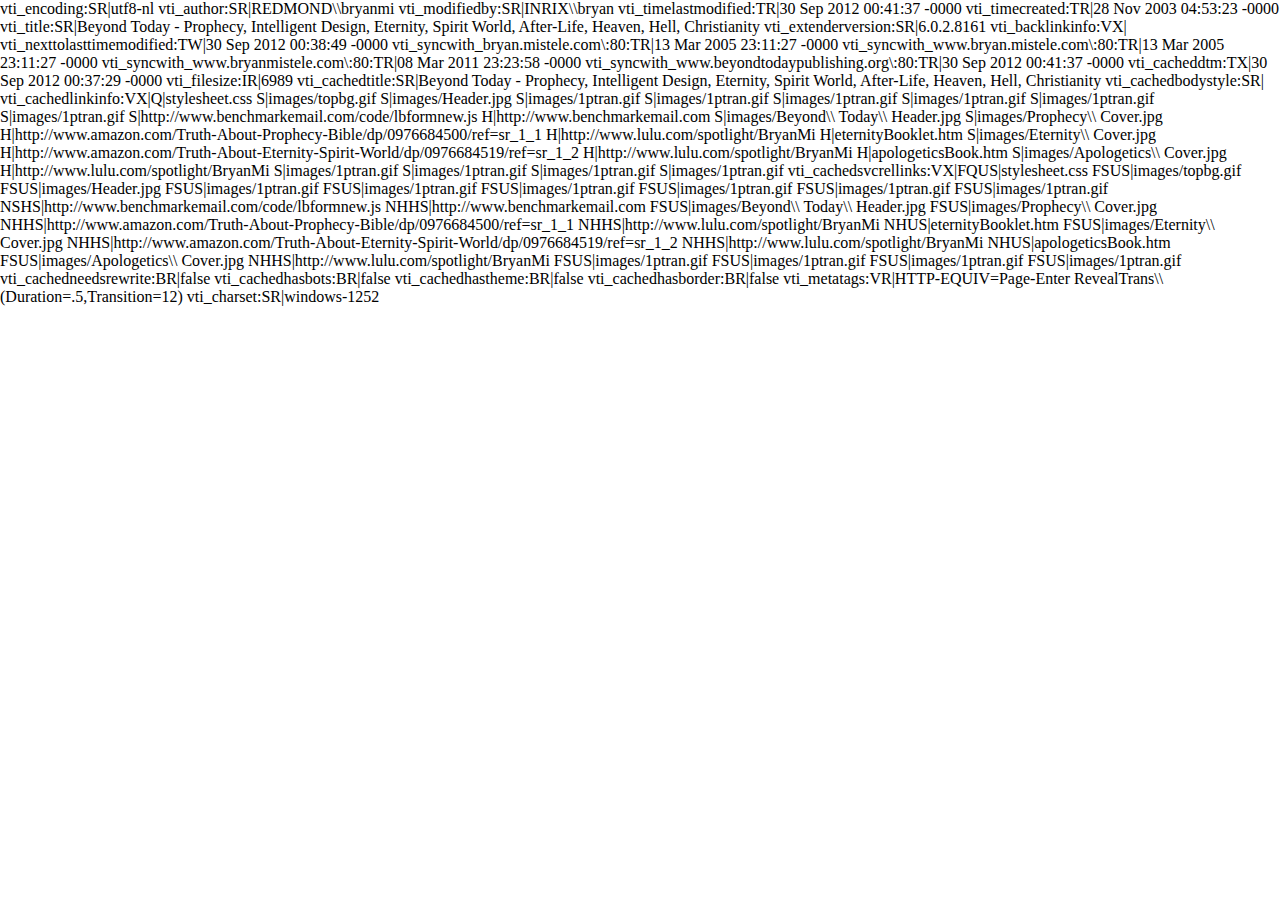
<file: _vti_cnf/Index.htm>
vti_encoding:SR|utf8-nl
vti_author:SR|REDMOND\\bryanmi
vti_modifiedby:SR|INRIX\\bryan
vti_timelastmodified:TR|30 Sep 2012 00:41:37 -0000
vti_timecreated:TR|28 Nov 2003 04:53:23 -0000
vti_title:SR|Beyond Today - Prophecy, Intelligent Design, Eternity, Spirit World, After-Life, Heaven, Hell, Christianity
vti_extenderversion:SR|6.0.2.8161
vti_backlinkinfo:VX|
vti_nexttolasttimemodified:TW|30 Sep 2012 00:38:49 -0000
vti_syncwith_bryan.mistele.com\:80:TR|13 Mar 2005 23:11:27 -0000
vti_syncwith_www.bryan.mistele.com\:80:TR|13 Mar 2005 23:11:27 -0000
vti_syncwith_www.bryanmistele.com\:80:TR|08 Mar 2011 23:23:58 -0000
vti_syncwith_www.beyondtodaypublishing.org\:80:TR|30 Sep 2012 00:41:37 -0000
vti_cacheddtm:TX|30 Sep 2012 00:37:29 -0000
vti_filesize:IR|6989
vti_cachedtitle:SR|Beyond Today - Prophecy, Intelligent Design, Eternity, Spirit World, After-Life, Heaven, Hell, Christianity
vti_cachedbodystyle:SR|<body marginwidth="0" marginheight="0" leftmargin="0" topmargin="0">
vti_cachedlinkinfo:VX|Q|stylesheet.css S|images/topbg.gif S|images/Header.jpg S|images/1ptran.gif S|images/1ptran.gif S|images/1ptran.gif S|images/1ptran.gif S|images/1ptran.gif S|images/1ptran.gif S|http://www.benchmarkemail.com/code/lbformnew.js H|http://www.benchmarkemail.com S|images/Beyond\\ Today\\ Header.jpg S|images/Prophecy\\ Cover.jpg H|http://www.amazon.com/Truth-About-Prophecy-Bible/dp/0976684500/ref=sr_1_1 H|http://www.lulu.com/spotlight/BryanMi H|eternityBooklet.htm S|images/Eternity\\ Cover.jpg H|http://www.amazon.com/Truth-About-Eternity-Spirit-World/dp/0976684519/ref=sr_1_2 H|http://www.lulu.com/spotlight/BryanMi H|apologeticsBook.htm S|images/Apologetics\\ Cover.jpg H|http://www.lulu.com/spotlight/BryanMi S|images/1ptran.gif S|images/1ptran.gif S|images/1ptran.gif S|images/1ptran.gif
vti_cachedsvcrellinks:VX|FQUS|stylesheet.css FSUS|images/topbg.gif FSUS|images/Header.jpg FSUS|images/1ptran.gif FSUS|images/1ptran.gif FSUS|images/1ptran.gif FSUS|images/1ptran.gif FSUS|images/1ptran.gif FSUS|images/1ptran.gif NSHS|http://www.benchmarkemail.com/code/lbformnew.js NHHS|http://www.benchmarkemail.com FSUS|images/Beyond\\ Today\\ Header.jpg FSUS|images/Prophecy\\ Cover.jpg NHHS|http://www.amazon.com/Truth-About-Prophecy-Bible/dp/0976684500/ref=sr_1_1 NHHS|http://www.lulu.com/spotlight/BryanMi NHUS|eternityBooklet.htm FSUS|images/Eternity\\ Cover.jpg NHHS|http://www.amazon.com/Truth-About-Eternity-Spirit-World/dp/0976684519/ref=sr_1_2 NHHS|http://www.lulu.com/spotlight/BryanMi NHUS|apologeticsBook.htm FSUS|images/Apologetics\\ Cover.jpg NHHS|http://www.lulu.com/spotlight/BryanMi FSUS|images/1ptran.gif FSUS|images/1ptran.gif FSUS|images/1ptran.gif FSUS|images/1ptran.gif
vti_cachedneedsrewrite:BR|false
vti_cachedhasbots:BR|false
vti_cachedhastheme:BR|false
vti_cachedhasborder:BR|false
vti_metatags:VR|HTTP-EQUIV=Page-Enter RevealTrans\\ (Duration=.5,Transition=12)
vti_charset:SR|windows-1252
</file>
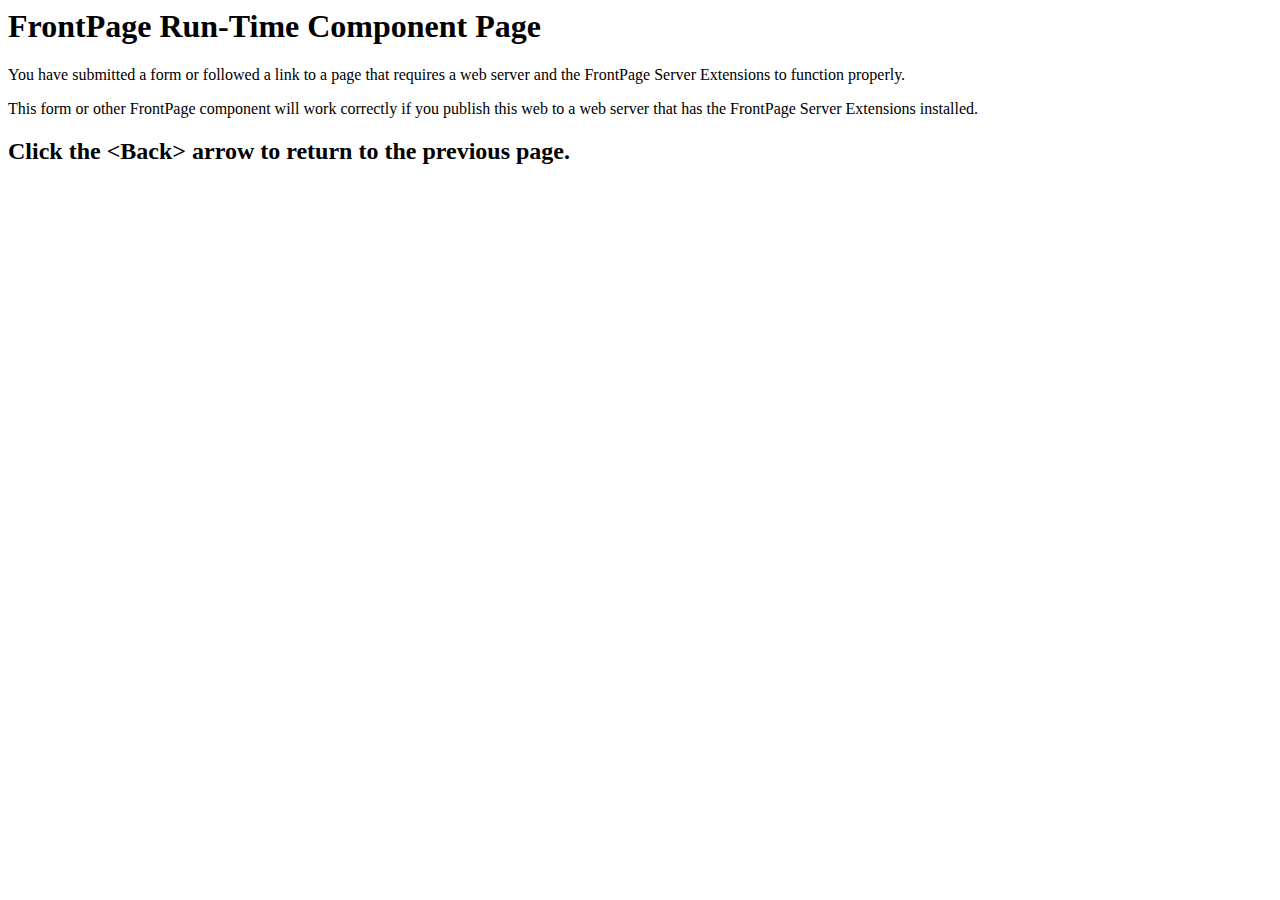
<file: _derived/nortbots.htm>
<html>

<head>
<meta http-equiv="Content-Type" content="text/html; charset=iso-8859-1">
<meta name="GENERATOR" content="Microsoft FrontPage 3.0">
<title>FrontPage Run-Time Component Page</title>
<meta name="Microsoft Theme" content="default, default">
<meta name="Microsoft Border" content="default, default">
</head>

<body>

<h1>FrontPage Run-Time Component Page</h1>

<p>You have submitted a form or followed a link to a page that requires a web server and
the FrontPage Server Extensions to function properly.</p>

<p>This form or other FrontPage component will work correctly if you publish this
web to a web server that has the FrontPage Server Extensions installed.</p>

<h2>Click the &lt;Back&gt; arrow to return to the previous page.</h2>
</body>
</html>
</file>
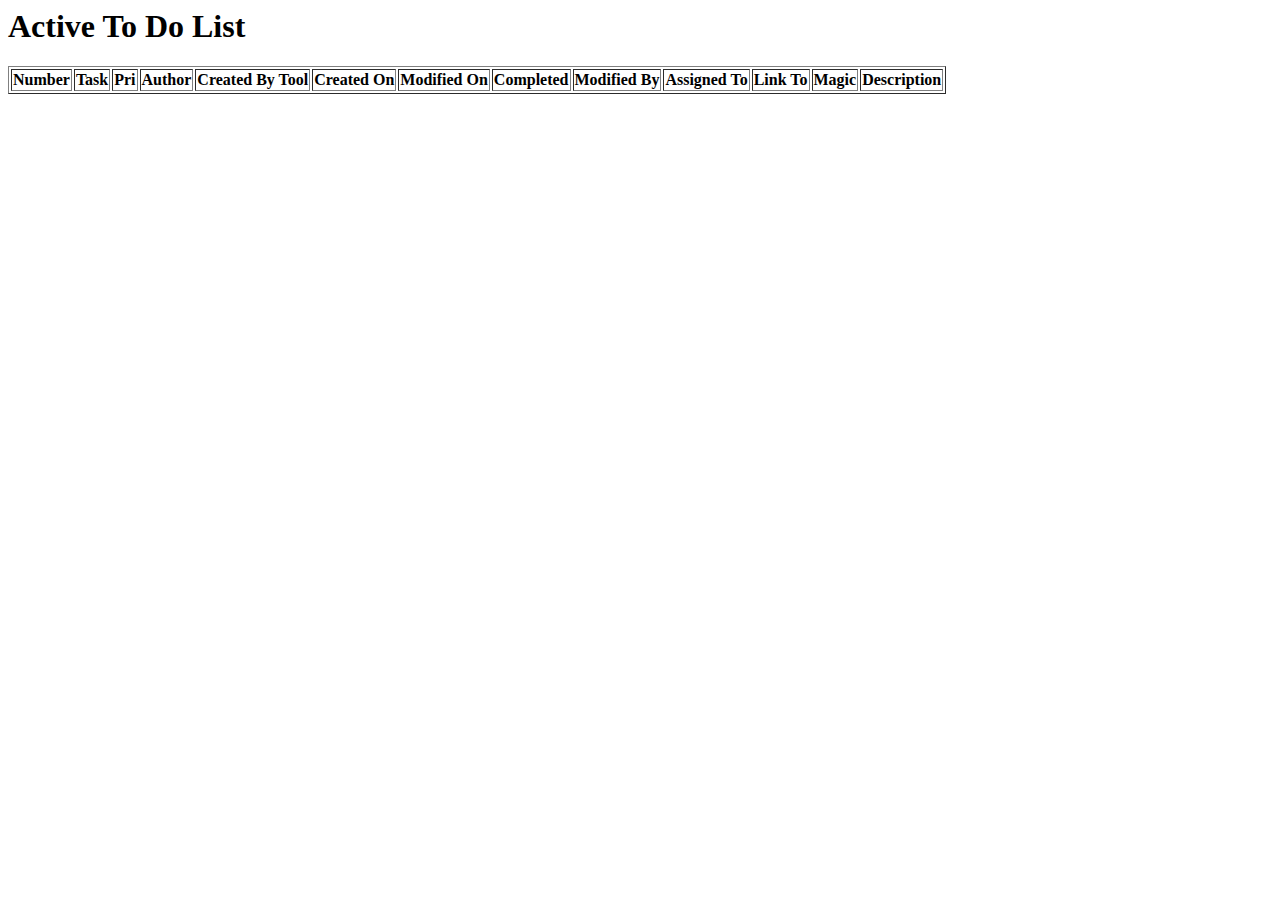
<file: _vti_pvt/_x_todo.htm>
<html><head>
<META version="1">
<meta http-equiv="Content-Type" content="text/html; charset=utf-8"><TITLE>Active To Do List</TITLE>
</head><body>
<H1>Active To Do List</H1>
<TABLE BORDER=1>
<tr>
<td><b>Number</b></td>
<td><b>Task</b></td>
<td><b>Pri</b></td>
<td><b>Author</b></td>
<td><b>Created By Tool</b></td>
<td><b>Created On</b></td>
<td><b>Modified On</b></td>
<td><b>Completed</b></td>
<td><b>Modified By</b></td>
<td><b>Assigned To</b></td>
<td><b>Link To</b></td>
<td><b>Magic</b></td>
<td><b>Description</b></td>
</tr>
</TABLE>
</body></html>
</file>
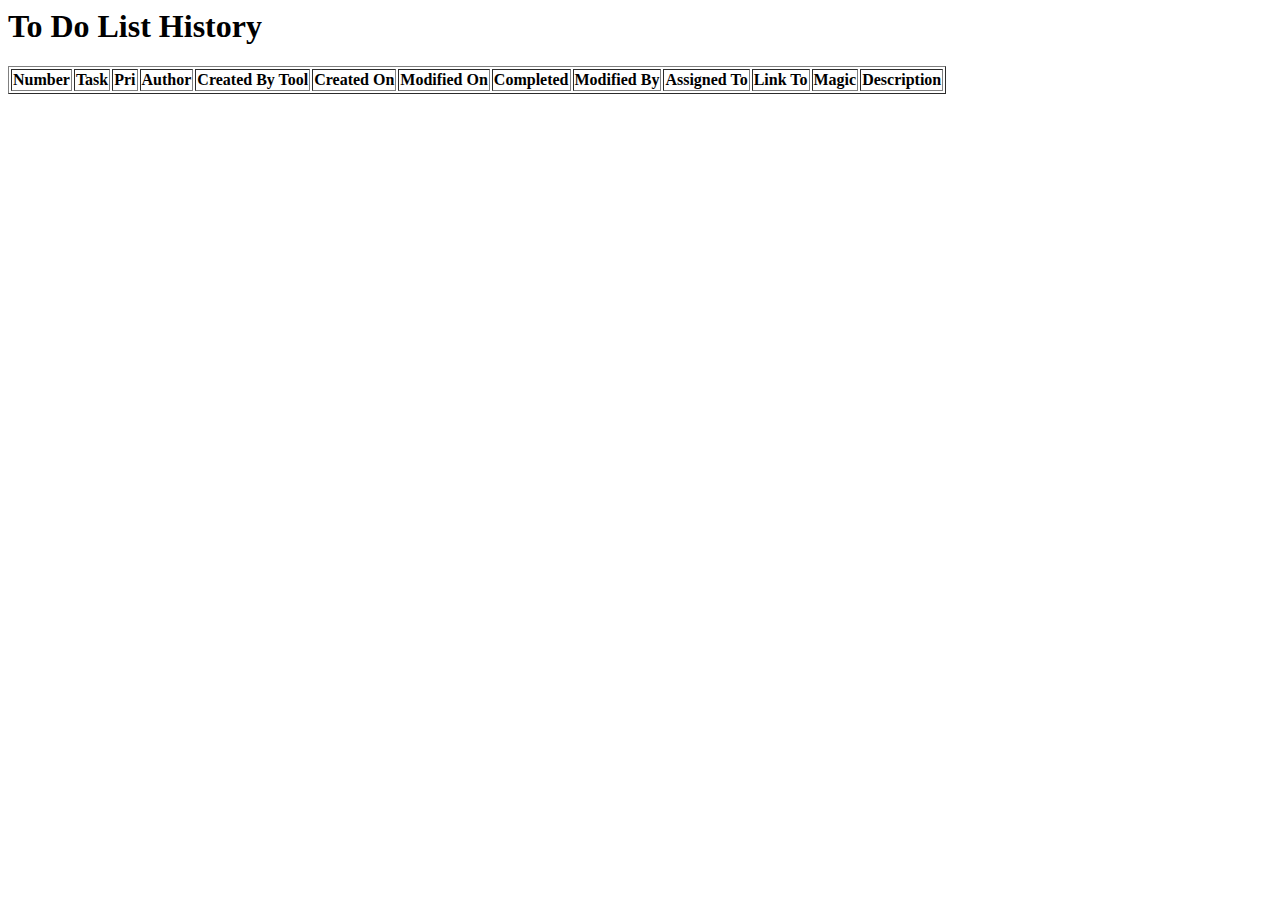
<file: _vti_pvt/_x_todoh.htm>
<html><head>
<META version="1">
<meta http-equiv="Content-Type" content="text/html; charset=utf-8"><TITLE>To Do List History</TITLE>
</head><body>
<H1>To Do List History</H1>
<TABLE BORDER=1>
<tr>
<td><b>Number</b></td>
<td><b>Task</b></td>
<td><b>Pri</b></td>
<td><b>Author</b></td>
<td><b>Created By Tool</b></td>
<td><b>Created On</b></td>
<td><b>Modified On</b></td>
<td><b>Completed</b></td>
<td><b>Modified By</b></td>
<td><b>Assigned To</b></td>
<td><b>Link To</b></td>
<td><b>Magic</b></td>
<td><b>Description</b></td>
</tr>
</TABLE>
</body></html>
</file>
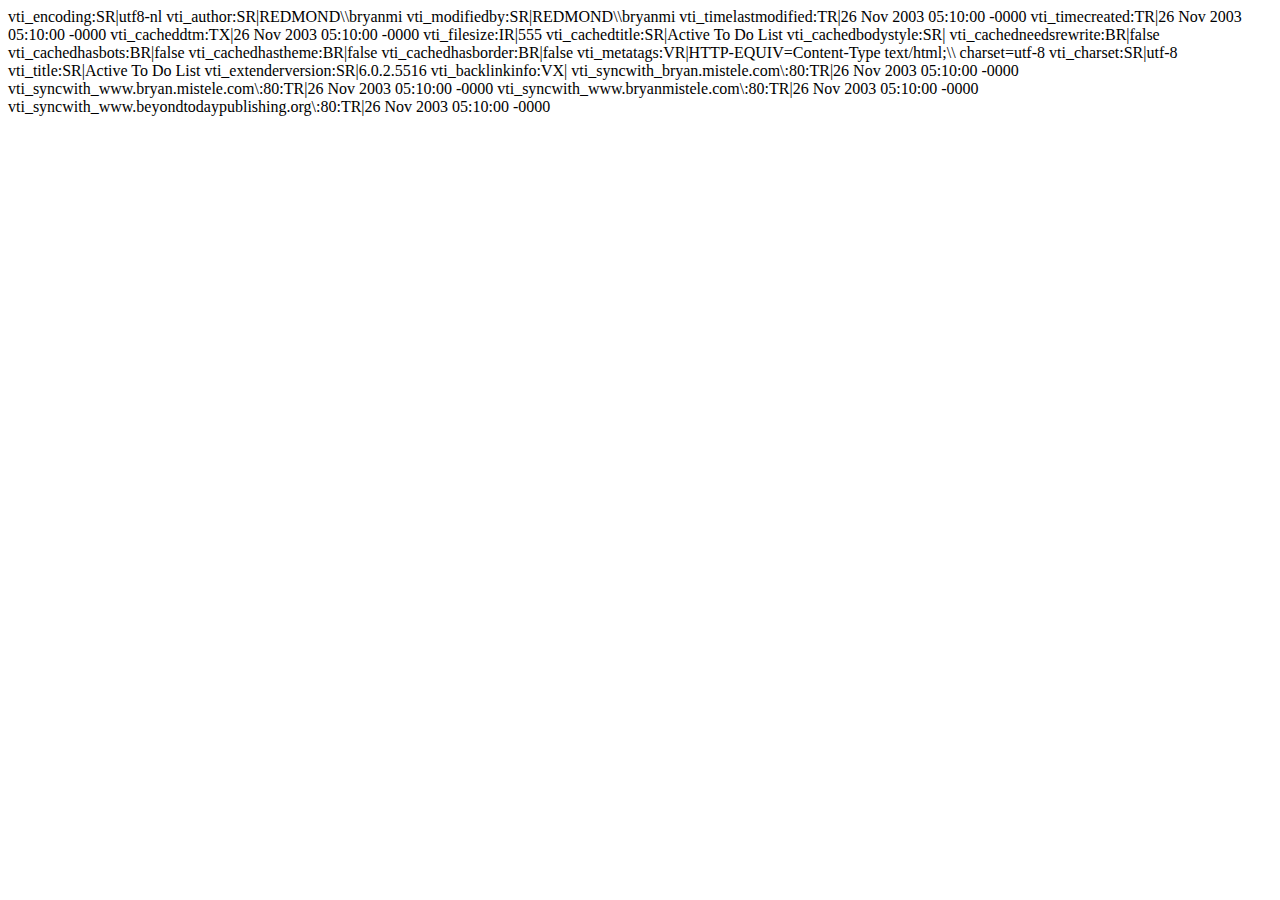
<file: _vti_pvt/_vti_cnf/_x_todo.htm>
vti_encoding:SR|utf8-nl
vti_author:SR|REDMOND\\bryanmi
vti_modifiedby:SR|REDMOND\\bryanmi
vti_timelastmodified:TR|26 Nov 2003 05:10:00 -0000
vti_timecreated:TR|26 Nov 2003 05:10:00 -0000
vti_cacheddtm:TX|26 Nov 2003 05:10:00 -0000
vti_filesize:IR|555
vti_cachedtitle:SR|Active To Do List
vti_cachedbodystyle:SR|<body>
vti_cachedneedsrewrite:BR|false
vti_cachedhasbots:BR|false
vti_cachedhastheme:BR|false
vti_cachedhasborder:BR|false
vti_metatags:VR|HTTP-EQUIV=Content-Type text/html;\\ charset=utf-8
vti_charset:SR|utf-8
vti_title:SR|Active To Do List
vti_extenderversion:SR|6.0.2.5516
vti_backlinkinfo:VX|
vti_syncwith_bryan.mistele.com\:80:TR|26 Nov 2003 05:10:00 -0000
vti_syncwith_www.bryan.mistele.com\:80:TR|26 Nov 2003 05:10:00 -0000
vti_syncwith_www.bryanmistele.com\:80:TR|26 Nov 2003 05:10:00 -0000
vti_syncwith_www.beyondtodaypublishing.org\:80:TR|26 Nov 2003 05:10:00 -0000
</file>
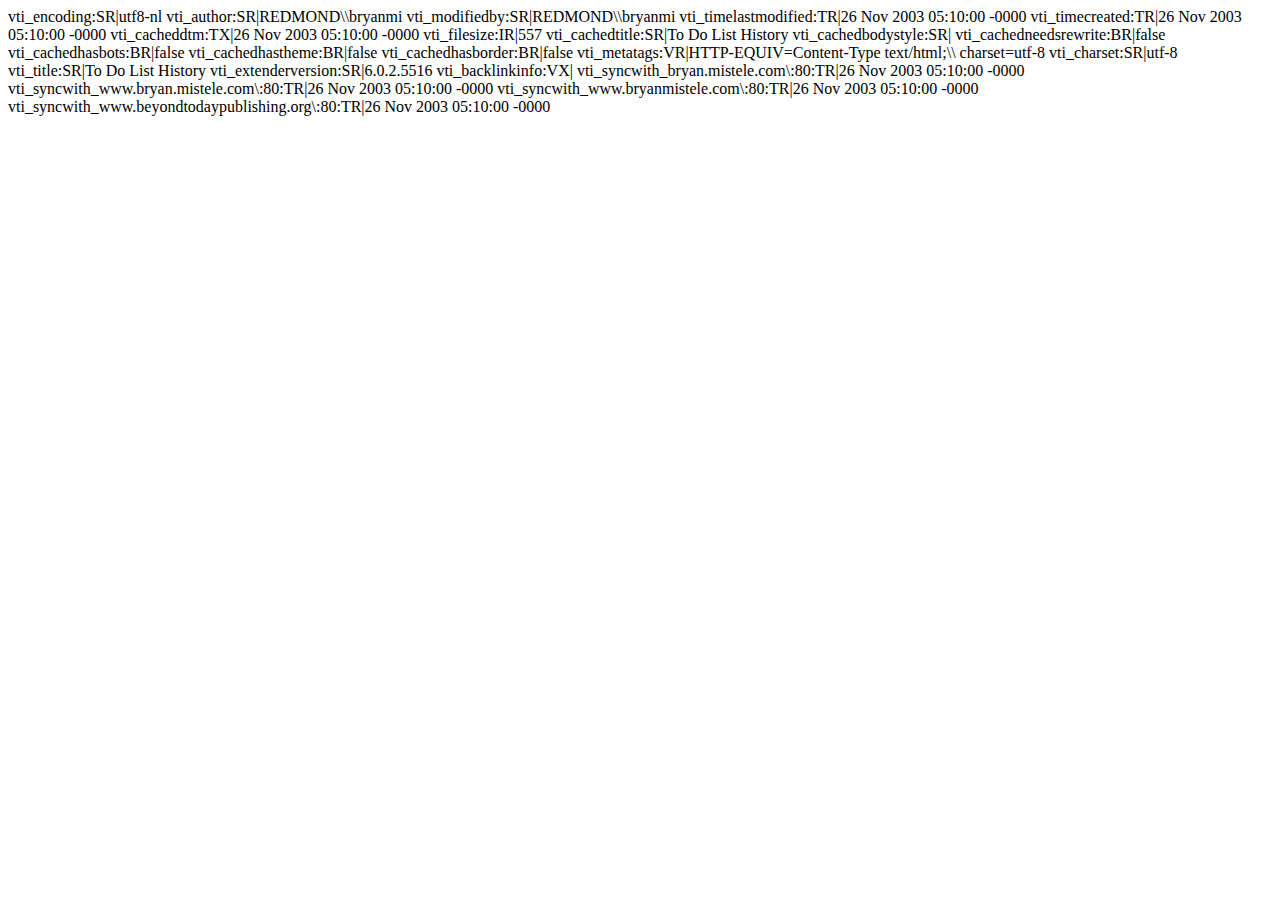
<file: _vti_pvt/_vti_cnf/_x_todoh.htm>
vti_encoding:SR|utf8-nl
vti_author:SR|REDMOND\\bryanmi
vti_modifiedby:SR|REDMOND\\bryanmi
vti_timelastmodified:TR|26 Nov 2003 05:10:00 -0000
vti_timecreated:TR|26 Nov 2003 05:10:00 -0000
vti_cacheddtm:TX|26 Nov 2003 05:10:00 -0000
vti_filesize:IR|557
vti_cachedtitle:SR|To Do List History
vti_cachedbodystyle:SR|<body>
vti_cachedneedsrewrite:BR|false
vti_cachedhasbots:BR|false
vti_cachedhastheme:BR|false
vti_cachedhasborder:BR|false
vti_metatags:VR|HTTP-EQUIV=Content-Type text/html;\\ charset=utf-8
vti_charset:SR|utf-8
vti_title:SR|To Do List History
vti_extenderversion:SR|6.0.2.5516
vti_backlinkinfo:VX|
vti_syncwith_bryan.mistele.com\:80:TR|26 Nov 2003 05:10:00 -0000
vti_syncwith_www.bryan.mistele.com\:80:TR|26 Nov 2003 05:10:00 -0000
vti_syncwith_www.bryanmistele.com\:80:TR|26 Nov 2003 05:10:00 -0000
vti_syncwith_www.beyondtodaypublishing.org\:80:TR|26 Nov 2003 05:10:00 -0000
</file>
